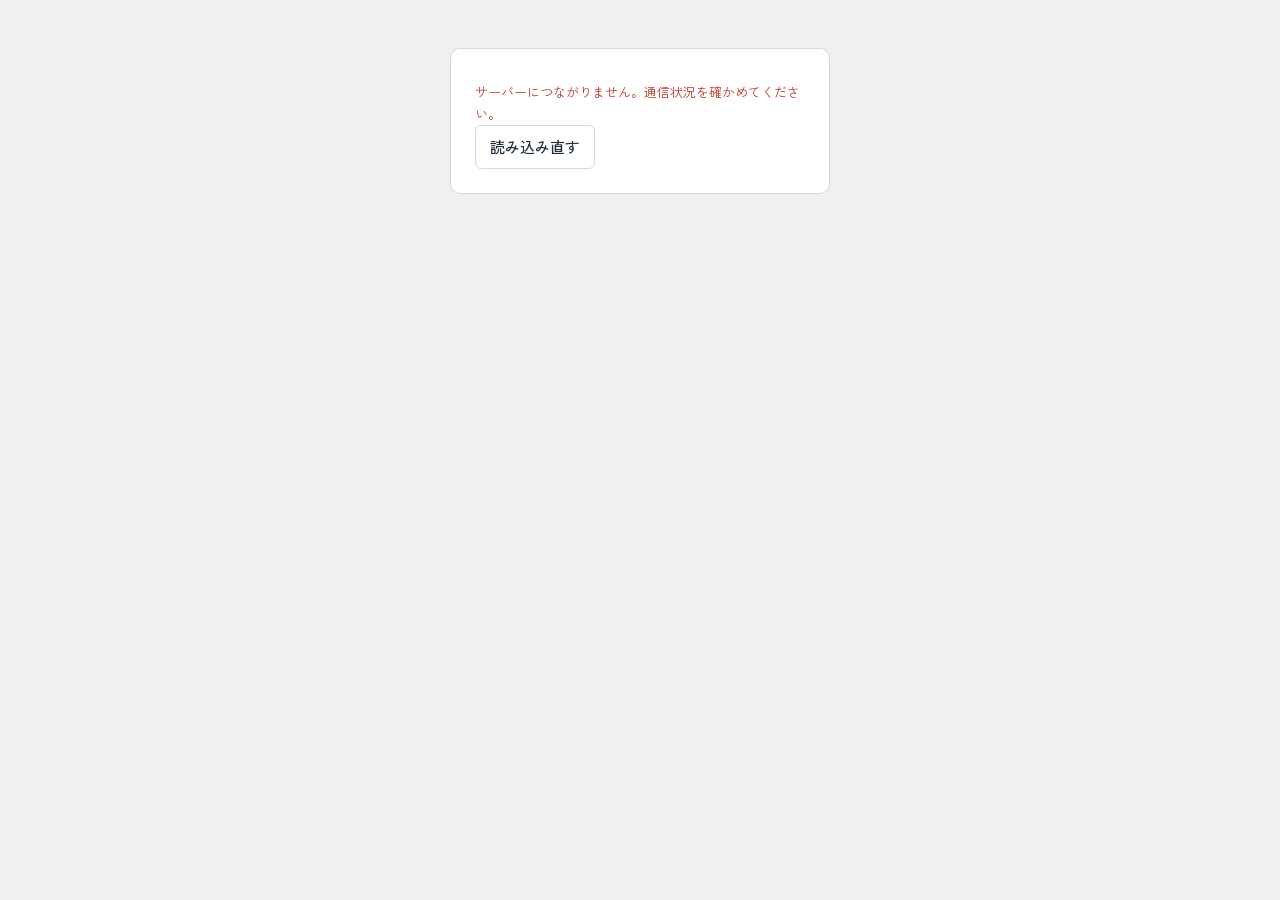
<file: docs/index.html>
<!DOCTYPE html>
<html lang="ja">
<head>
<meta charset="utf-8">
<meta name="viewport" content="width=device-width, initial-scale=1, viewport-fit=cover">
<meta name="robots" content="noindex, nofollow">
<meta name="referrer" content="no-referrer">
<meta name="theme-color" content="#27466B">
<link rel="manifest" href="manifest.webmanifest">
<link rel="icon" type="image/png" href="icons/favicon.png">
<link rel="apple-touch-icon" href="icons/apple-touch-icon.png">
<meta name="apple-mobile-web-app-capable" content="yes">
<meta name="mobile-web-app-capable" content="yes">
<meta name="apple-mobile-web-app-title" content="寮の申請">
<meta name="apple-mobile-web-app-status-bar-style" content="default">
<title>寮の申請・承認</title>
<link rel="preconnect" href="https://fonts.googleapis.com">
<link rel="preconnect" href="https://fonts.gstatic.com" crossorigin>
<link href="https://fonts.googleapis.com/css2?family=Zen+Kaku+Gothic+New:wght@400;500;700&family=Zen+Old+Mincho:wght@700&display=swap" rel="stylesheet">
<link rel="stylesheet" href="assets/app.css?v=3.0.0">
</head>
<body>
<div id="app"><p class="boot">読み込み中…</p></div>
<div class="modal" id="modal" hidden role="dialog" aria-modal="true" aria-labelledby="mTitle">
  <div class="mbox" id="mBox">
    <h2 id="mTitle"></h2>
    <div id="mBody"></div>
    <p class="err" id="mErr" role="alert"></p>
    <div class="mfoot"><button class="btn" id="mCancel" type="button">閉じる</button><button class="btn btn-primary" id="mSave" type="button">保存する</button></div>
  </div>
</div>
<div id="toast" role="status" aria-live="polite"></div>
<div id="certStage" aria-hidden="true"></div>
<script src="config.js?v=3.0.0"></script>
<script src="assets/vendor/html2canvas.min.js"></script>
<script src="assets/vendor/jspdf.umd.min.js"></script>
<script src="assets/app.js?v=3.0.0"></script>
</body>
</html>
</file>
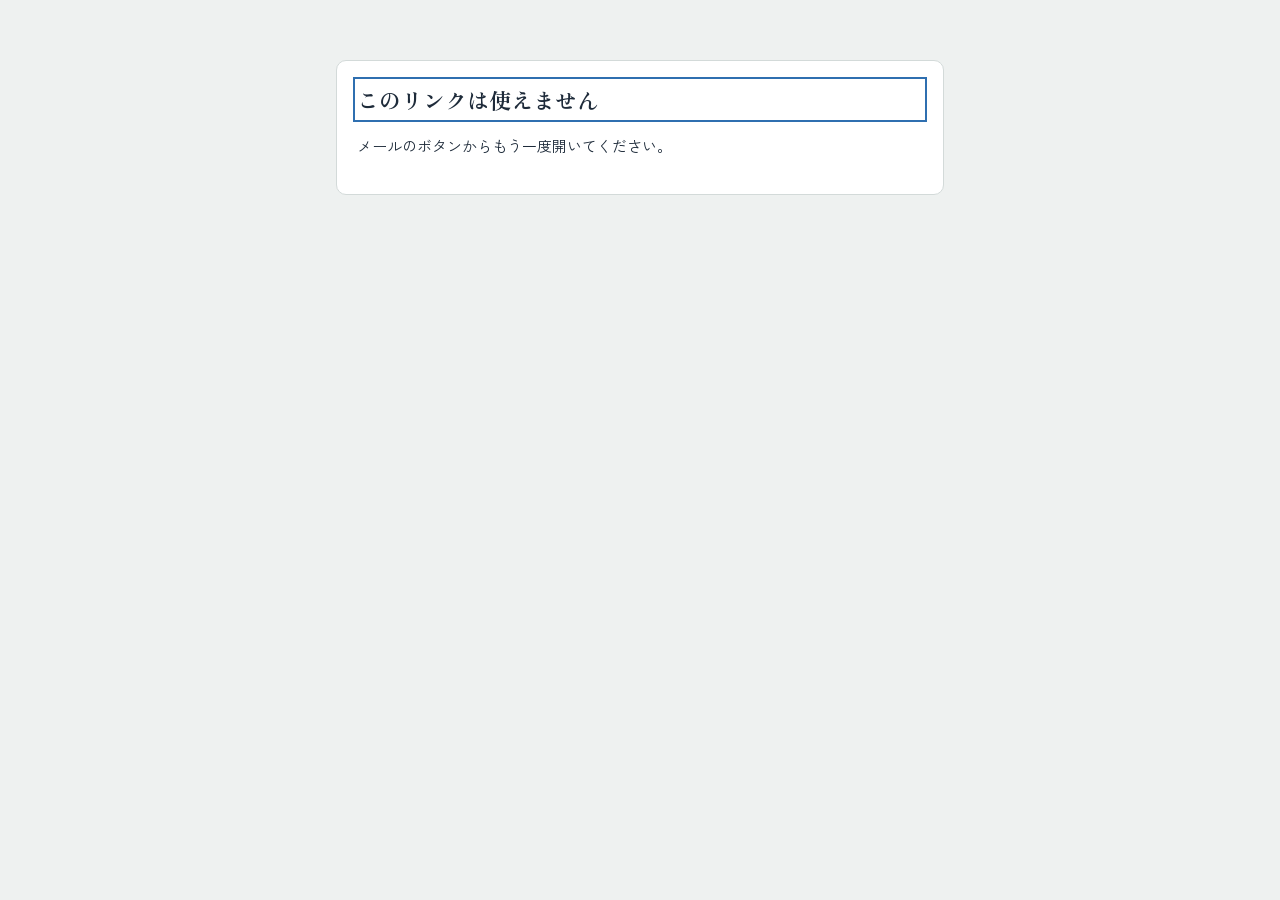
<file: docs/approve.html>
<!DOCTYPE html>
<html lang="ja">
<head>
<meta charset="utf-8">
<meta name="viewport" content="width=device-width, initial-scale=1, viewport-fit=cover">
<meta name="robots" content="noindex, nofollow">
<meta name="referrer" content="no-referrer">
<meta name="theme-color" content="#27466B">
<link rel="manifest" href="manifest.webmanifest">
<link rel="icon" type="image/png" href="icons/favicon.png">
<link rel="apple-touch-icon" href="icons/apple-touch-icon.png">
<meta name="apple-mobile-web-app-capable" content="yes">
<meta name="mobile-web-app-capable" content="yes">
<meta name="apple-mobile-web-app-title" content="寮の申請">
<meta name="apple-mobile-web-app-status-bar-style" content="default">
<title>承認の確認</title>
<link rel="preconnect" href="https://fonts.googleapis.com">
<link rel="preconnect" href="https://fonts.gstatic.com" crossorigin>
<link href="https://fonts.googleapis.com/css2?family=Zen+Kaku+Gothic+New:wght@400;500;700&family=Zen+Old+Mincho:wght@700&display=swap" rel="stylesheet">
<link rel="stylesheet" href="assets/app.css?v=3.0.0">
</head>
<body class="solo">
<main class="solo-main">
  <p class="solo-org" id="org">&nbsp;</p>
  <div class="panel" id="box"><p class="muted">読み込み中…</p></div>
</main>
<script src="config.js?v=3.0.0"></script>
<script>
(() => {
  'use strict';
  const esc = s => String(s ?? '').replace(/[&<>"']/g, c => ({ '&': '&amp;', '<': '&lt;', '>': '&gt;', '"': '&quot;', "'": '&#39;' }[c]));
  const fmt = s => s ? String(s).slice(0, 16).replace(/-/g, '/') : '';
  const fmtVal = (k, v) => v === '' || v == null ? '—' : k === 'datetime' ? String(v).replace('T', ' ').replace(/-/g, '/') : k === 'date' ? String(v).replace(/-/g, '/') : String(v);
  const STATUS = { pending: '承認待ち', approved: '許可', rejected: '非承認', withdrawn: '取り下げ' };
  const STEP = { pending: '承認待ち', approved: '承認', rejected: '非承認', closed: '—' };
  const orig = location.href;
  const q = new URLSearchParams(location.search);
  const t = (q.get('t') || '').replace(/[^a-f0-9]/g, '');
  const pre = q.get('d') === 'ng' ? 'ng' : 'ok';
  // リンクの鍵をアドレス欄から消して、履歴や画面共有に残らないようにする
  if (q.has('t')) history.replaceState(null, '', location.pathname);
  const box = document.getElementById('box');
  const home = (location.pathname.replace(/[^/]*$/, '')) + '#inbox';

  async function call(a, data) {
    if (!window.DORM_API || /XXXX/.test(window.DORM_API)) throw new Error('config.js にApps ScriptのURLが書かれていません。');
    let res;
    try { res = await fetch(window.DORM_API, { method: 'POST', body: JSON.stringify(Object.assign({ a }, data)) }); }
    catch { throw new Error('サーバーにつながりません。通信状況を確かめてください。'); }
    const j = await res.json().catch(() => null);
    if (!j) throw new Error('サーバーから正しい返事がありませんでした。');
    if (j.error) throw new Error(j.error);
    return j;
  }
  function show(title, html) {
    box.innerHTML = `<h1 class="solo-title">${esc(title)}</h1>${html}`;
    box.querySelector('h1').setAttribute('tabindex', '-1'); box.querySelector('h1').focus();
  }
  function render(info) {
    document.getElementById('org').textContent = `${info.org} 寮の申請・承認`;
    document.title = `承認の確認｜${info.org}`;
    if (!info.request) return show('このリンクは使えません', `<p>すでに回答済みか、取り下げられた申請のリンクです。申請の状況は承認者画面で確認できます。</p><p class="actions"><a class="btn" href="${home}">承認者画面を開く</a></p>`);
    const r = info.request;
    if (!info.valid) return show('回答は不要です', `<p>この申請は「${esc(STATUS[r.status] || r.status)}」になっています。</p><p class="actions"><a class="btn" href="${home}">承認者画面を開く</a></p>`);
    box.innerHTML = `<h1 class="solo-title">${esc(r.typeName)}の承認</h1>
      <p class="muted small">${esc(info.approverName)} 様あての承認依頼です。</p>
      <dl class="kv"><dt>申請番号</dt><dd>${esc(r.no)}</dd><dt>申請者</dt><dd>${esc(r.studentName)}${r.room ? '（' + esc(r.room) + '）' : ''}</dd><dt>申請日時</dt><dd>${esc(fmt(r.createdAt))}</dd>
        ${r.fields.map(f => `<dt>${esc(f.label)}</dt><dd>${esc(fmtVal(f.kind, f.value))}</dd>`).join('')}</dl>
      <h2 class="solo-sub">承認者の状況</h2>
      <ul class="solo-steps">${r.steps.map(s => `<li><span>${esc(s.name)}${s.title ? '（' + esc(s.title) + '）' : ''}</span><span class="st st-${s.status === 'approved' ? 'approved' : s.status === 'pending' ? 'pending' : 'rejected'}">${STEP[s.status] || ''}</span></li>`).join('')}</ul>
      <form id="f" class="decide">
        <fieldset class="choice"><legend>あなたの回答</legend>
          <label class="pick"><input type="radio" name="decision" value="ok"${pre === 'ok' ? ' checked' : ''}> 承認する</label>
          <label class="pick"><input type="radio" name="decision" value="ng"${pre === 'ng' ? ' checked' : ''}> 承認しない</label></fieldset>
        <label class="fld"><span>コメント（任意。承認しない場合は理由を書くと寮生に伝わります）</span><textarea name="comment" rows="3"></textarea></label>
        <p class="err" id="err" role="alert"></p>
        <button class="btn btn-primary btn-wide" type="submit">回答を確定する</button>
        <p class="muted small">確定すると取り消せません。寮生とほかの承認者に結果が伝わります。</p>
      </form>`;
    document.getElementById('f').addEventListener('submit', async e => {
      e.preventDefault();
      const fd = new FormData(e.target); const btn = e.target.querySelector('button');
      btn.disabled = true; btn.textContent = '送信中…'; document.getElementById('err').textContent = '';
      try {
        const out = await call('approve_decide', { t, decision: fd.get('decision'), comment: fd.get('comment') });
        const rr = out.request;
        const next = out.final === 'approved' ? '<p>全員の承認がそろったため、許可書を発行し、寮生と保護者にメールで知らせました。</p>'
          : out.final === 'rejected' ? '<p>寮生とほかの承認者にメールで知らせました。</p>'
          : '<p>ほかの承認者の回答を待っています。全員の承認がそろうとメールでお知らせします。</p>';
        show(out.decision === 'ok' ? '承認しました' : '承認しないことを記録しました',
          `<p>${esc(rr.studentName)}さんの${esc(rr.typeName)}（申請番号 ${esc(rr.no)}）について、あなたの回答を記録しました。</p>${next}<p class="actions"><a class="btn" href="${home}">承認者画面を開く（ログインが必要です）</a></p>`);
      } catch (x) { document.getElementById('err').textContent = x.message; btn.disabled = false; btn.textContent = '回答を確定する'; }
    });
  }
  if (!t) { show('このリンクは使えません', '<p>メールのボタンからもう一度開いてください。</p>'); return; }
  call('approve_info', { t }).then(render).catch(e => show('読み込めませんでした', `<p class="err">${esc(e.message)}</p><p class="actions"><a class="btn" href="${esc(orig)}">読み込み直す</a></p>`));
})();
</script>
</body>
</html>
</file>
<file: docs/assets/app.css>
:root{
  --bg:#EEF1F0; --surface:#FFFFFF; --surface-2:#F6F8F7; --ink:#1E2B3A; --muted:#5B6874; --line:#D3DAD9;
  --ai:#27466B; --ai-ink:#FFFFFF; --shu:#C23B2A; --shu-soft:#FBE9E6;
  --wait:#8A5A0B; --wait-soft:#FBF0DA; --grey:#6B7280; --grey-soft:#ECEEF0; --focus:#2F6FB0;
  --sans:"Zen Kaku Gothic New","Hiragino Sans","Yu Gothic","Meiryo",sans-serif;
  --mincho:"Zen Old Mincho","Hiragino Mincho ProN","Yu Mincho",serif;
  color-scheme:light;
}
@media (prefers-color-scheme:dark){
  :root{
    --bg:#141A20; --surface:#1C232B; --surface-2:#222B34; --ink:#E6EBEF; --muted:#9AA7B2; --line:#33404B;
    --ai:#8DB3DE; --ai-ink:#0F1A26; --shu:#EC7A69; --shu-soft:#3A2220;
    --wait:#E7B45A; --wait-soft:#3A2F1A; --grey:#A0A8B2; --grey-soft:#2A323B; --focus:#8DB3DE;
    color-scheme:dark;
  }
}
*,*::before,*::after{box-sizing:border-box}
[hidden]{display:none !important}
body{margin:0;background:var(--bg);color:var(--ink);font-family:var(--sans);font-size:15px;line-height:1.7;-webkit-font-smoothing:antialiased;
  padding-bottom:env(safe-area-inset-bottom,0px)}
button,input,select,textarea{font:inherit;color:inherit}
:focus-visible{outline:2px solid var(--focus);outline-offset:2px}
a{color:var(--ai)}
.boot{text-align:center;color:var(--muted);padding:80px 20px}

/* header */
.top{position:sticky;top:0;z-index:5;background:var(--surface);border-bottom:1px solid var(--line);padding-top:env(safe-area-inset-top,0px)}
.top-in{max-width:1080px;margin:0 auto;padding:14px 20px 0;display:flex;gap:16px;align-items:flex-end;justify-content:space-between;flex-wrap:wrap}
.brand h1{font-family:var(--mincho);font-weight:700;font-size:22px;letter-spacing:.08em;margin:0;line-height:1.3}
.brand p{margin:0;color:var(--muted);font-size:13px}
.userbox{display:flex;align-items:center;gap:10px;font-size:13px;color:var(--muted);flex-wrap:wrap}
.userbox b{color:var(--ink);font-weight:500}
.tabs{max-width:1080px;margin:0 auto;padding:6px 12px 0;display:flex;gap:2px;overflow-x:auto;scrollbar-width:none}
.tabs::-webkit-scrollbar{display:none}
.tab{appearance:none;border:0;background:none;padding:10px 12px 11px;cursor:pointer;color:var(--muted);font-weight:500;white-space:nowrap;border-bottom:3px solid transparent;display:flex;gap:6px;align-items:center}
.tab:hover{color:var(--ink)}
.tab[aria-current="page"]{color:var(--ink);border-bottom-color:var(--ink)}
.count{font-size:11px;min-width:20px;height:20px;padding:0 6px;border-radius:10px;background:var(--shu);color:#fff;display:inline-grid;place-items:center;font-weight:700}

main{max-width:1080px;margin:0 auto;padding:24px 20px 64px}
h2.view-title{font-family:var(--mincho);font-size:20px;margin:0 0 4px;letter-spacing:.04em}
.lead{color:var(--muted);margin:0 0 20px;max-width:62ch}
.panel{background:var(--surface);border:1px solid var(--line);border-radius:10px;padding:20px}
.panel + .panel{margin-top:16px}
.muted{color:var(--muted)}
.small{font-size:13px}

/* forms */
.fld{display:grid;gap:4px;margin-bottom:14px}
.fld > span{font-size:13px;font-weight:500;color:var(--muted)}
.fld .req{color:var(--shu);margin-left:4px;font-weight:700}
input[type=text],input[type=email],input[type=password],input[type=tel],input[type=number],input[type=date],input[type=datetime-local],select,textarea{
  width:100%;background:var(--surface);border:1px solid var(--line);border-radius:6px;padding:9px 11px;min-height:42px}
textarea{resize:vertical;line-height:1.6}
.chk{display:flex;gap:8px;align-items:center;margin-bottom:10px;font-size:14px}
.chk input{width:18px;height:18px;accent-color:var(--ai)}
.grid2{display:grid;grid-template-columns:repeat(2,minmax(0,1fr));gap:0 16px}
@media (max-width:640px){.grid2{grid-template-columns:1fr}}
.btn{appearance:none;border:1px solid var(--line);background:var(--surface);border-radius:6px;padding:8px 14px;min-height:40px;cursor:pointer;font-weight:500;text-decoration:none;color:var(--ink);display:inline-flex;align-items:center;justify-content:center}
.btn:hover{border-color:var(--muted)}
.btn-primary{background:var(--ai);border-color:var(--ai);color:var(--ai-ink)}
.btn-primary:hover{filter:brightness(1.08)}
.btn-danger{color:var(--shu);border-color:var(--shu)}
.btn-sm{min-height:32px;padding:4px 10px;font-size:13px}
.btn-link{border:0;background:none;color:var(--ai);padding:0;min-height:0;text-decoration:underline;cursor:pointer}
.btn-wide{width:100%;min-height:48px;font-size:16px}
.btn:disabled{opacity:.5;cursor:not-allowed}
.actions{display:flex;gap:8px;flex-wrap:wrap;align-items:center}
.err{color:var(--shu);font-size:13px;margin:8px 0 0;min-height:1em}
.banner{background:var(--wait-soft);color:var(--wait);border-radius:8px;padding:10px 14px;font-size:13px;margin-bottom:16px}

/* login */
.auth{max-width:420px;margin:0 auto;padding:calc(48px + env(safe-area-inset-top,0px)) 20px 40px}
.auth h1{font-family:var(--mincho);font-size:24px;letter-spacing:.08em;margin:0 0 4px;text-align:center}
.auth .org{text-align:center;color:var(--muted);margin:0 0 24px;font-size:14px}
.auth .panel{padding:24px}
.auth .sub{text-align:center;margin-top:14px;font-size:14px}

/* seals and route */
.route{display:flex;flex-wrap:wrap;gap:6px 6px;align-items:flex-start}
.step{display:flex;flex-direction:column;align-items:center;width:76px;text-align:center;font-size:12px;line-height:1.35}
.step .ttl{color:var(--muted);height:16px;overflow:hidden;white-space:nowrap;max-width:76px;text-overflow:ellipsis}
.step .nm{margin-top:4px;max-width:76px;overflow:hidden;text-overflow:ellipsis;white-space:nowrap}
.seal{width:54px;height:54px;margin-top:4px;border-radius:50%;border:2px solid var(--shu);color:var(--shu);display:flex;flex-direction:column;align-items:center;justify-content:center;font-family:var(--mincho);font-weight:700;font-size:15px;line-height:1.05;transform:rotate(-8deg)}
.seal .d{font-family:var(--sans);font-weight:500;font-size:9px;margin-top:2px}
.seal.pending{border:1.5px dashed var(--wait);color:var(--wait);transform:none;font-family:var(--sans);font-size:11px;font-weight:500}
.seal.closed{border:1.5px dotted var(--line);color:var(--muted);transform:none;font-family:var(--sans);font-size:11px;font-weight:500}
.seal.rejected{border-color:var(--grey);color:var(--grey)}
.seal.fresh{animation:stamp .5s cubic-bezier(.2,.9,.3,1.25)}
@keyframes stamp{0%{transform:scale(1.9) rotate(-8deg);opacity:0}55%{opacity:1}100%{transform:scale(1) rotate(-8deg);opacity:1}}
.route-mode{font-size:12px;color:var(--muted);margin:0 0 6px}

/* status */
.st{display:inline-block;font-size:12px;font-weight:700;padding:2px 9px;border-radius:4px;white-space:nowrap}
.st-pending{background:var(--wait-soft);color:var(--wait)}
.st-approved,.st-sent{background:var(--shu-soft);color:var(--shu)}
.st-rejected,.st-withdrawn,.st-skipped,.st-logged{background:var(--grey-soft);color:var(--grey)}
.st-failed,.st-sending{background:var(--wait-soft);color:var(--wait)}

/* request cards */
.reqcard{background:var(--surface);border:1px solid var(--line);border-radius:10px;padding:18px 20px;margin-bottom:14px}
.req-head{display:flex;justify-content:space-between;gap:12px;flex-wrap:wrap;align-items:baseline;margin-bottom:10px}
.req-head h3{margin:0;font-size:17px}
.kv{display:grid;grid-template-columns:minmax(110px,max-content) 1fr;gap:4px 16px;margin:0 0 14px;font-size:14px}
.kv dt{color:var(--muted)}
.kv dd{margin:0;white-space:pre-wrap;word-break:break-word}
.decide{border-top:1px solid var(--line);padding-top:14px;margin-top:6px;display:grid;gap:10px}
.wait{display:block;font-size:12px;color:var(--wait);font-weight:500;margin-top:2px}

/* tables */
.filters{display:flex;gap:10px;flex-wrap:wrap;margin-bottom:14px;align-items:flex-end}
.filters > *{flex:1 1 160px;max-width:240px}
.tablewrap{overflow-x:auto;background:var(--surface);border:1px solid var(--line);border-radius:10px}
table.list{width:100%;border-collapse:collapse;font-size:14px;min-width:760px}
table.list th{text-align:left;font-weight:500;color:var(--muted);font-size:12px;padding:10px 14px;border-bottom:1px solid var(--line);white-space:nowrap}
table.list td{padding:12px 14px;border-bottom:1px solid var(--line);vertical-align:middle}
table.list tr.row{cursor:pointer}
table.list tr.row:hover td{background:var(--surface-2)}
table.list tr:last-child td{border-bottom:0}
.mini{display:inline-flex;gap:3px;margin-right:6px;vertical-align:middle}
.mini i{width:12px;height:12px;border-radius:50%;border:1.5px dotted var(--line);display:block}
.mini i.approved{border:1.5px solid var(--shu);background:var(--shu)}
.mini i.pending{border:1.5px dashed var(--wait)}
.mini i.rejected{border:1.5px solid var(--grey);background:var(--grey)}
td.detail{background:var(--surface-2)}
.timeline{list-style:none;margin:0 0 14px;padding:0;font-size:14px}
.timeline li{display:grid;grid-template-columns:150px 1fr;gap:12px;padding:6px 0;border-bottom:1px dashed var(--line)}
.timeline li:last-child{border-bottom:0}
.timeline time{color:var(--muted);font-variant-numeric:tabular-nums}
@media (max-width:560px){.timeline li{grid-template-columns:1fr;gap:0}}
pre.mailtext{white-space:pre-wrap;font-family:var(--sans);font-size:13px;margin:0;background:var(--surface);border:1px solid var(--line);border-radius:6px;padding:12px}

/* approver */
.me-card{display:flex;justify-content:space-between;align-items:center;gap:12px;flex-wrap:wrap;background:var(--surface);border:1px solid var(--line);border-left:4px solid var(--ai);border-radius:10px;padding:14px 18px;margin-bottom:16px}
.me-name{font-weight:700;font-size:17px}
.seg{display:inline-flex;border:1px solid var(--line);border-radius:8px;overflow-x:auto;margin-bottom:16px;background:var(--surface);max-width:100%}
.seg button{appearance:none;border:0;border-left:1px solid var(--line);background:none;padding:9px 16px;cursor:pointer;font-weight:500;color:var(--muted);display:flex;gap:8px;align-items:center;white-space:nowrap}
.seg button:first-child{border-left:0}
.seg button[aria-selected="true"]{background:var(--ink);color:var(--surface)}
.seg b{font-variant-numeric:tabular-nums}

/* setup */
.subnav{display:flex;gap:6px;flex-wrap:wrap;margin-bottom:16px}
.subnav button{border-radius:20px}
.subnav button[aria-pressed="true"]{background:var(--ink);color:var(--surface);border-color:var(--ink)}
.rows{display:grid}
.rowi{display:flex;justify-content:space-between;align-items:center;gap:12px;padding:12px 0;border-bottom:1px solid var(--line);flex-wrap:wrap}
.rowi:last-child{border-bottom:0}
.rowi h4{margin:0;font-size:15px}
.rowi p{margin:2px 0 0;font-size:13px;color:var(--muted)}
.tag{font-size:11px;border:1px solid var(--line);border-radius:4px;padding:1px 6px;color:var(--muted);margin-left:6px;font-weight:500}
.tag.off{color:var(--shu);border-color:var(--shu)}

/* modal */
.modal{position:fixed;inset:0;z-index:20;background:rgba(15,22,30,.45);display:flex;align-items:flex-start;justify-content:center;padding:calc(24px + env(safe-area-inset-top,0px)) 14px calc(24px + env(safe-area-inset-bottom,0px));overflow-y:auto}
.modal[hidden]{display:none}
.mbox{background:var(--surface);border-radius:12px;width:100%;max-width:620px;padding:22px 22px 18px;border:1px solid var(--line)}
.mbox.wide{max-width:900px}
.mbox h2{margin:0 0 16px;font-size:18px;font-family:var(--mincho)}
.mfoot{display:flex;justify-content:flex-end;gap:8px;margin-top:18px;border-top:1px solid var(--line);padding-top:14px}
fieldset{border:1px solid var(--line);border-radius:8px;padding:12px 14px;margin:6px 0 12px}
legend{font-size:13px;font-weight:500;color:var(--muted);padding:0 6px}
.frow{display:grid;grid-template-columns:minmax(0,1fr) 150px auto auto;gap:6px;align-items:center;padding:6px 0;border-bottom:1px dashed var(--line)}
.frow:last-of-type{border-bottom:0}
.frow .chk{margin:0;font-size:13px;white-space:nowrap}
.ops{display:flex;gap:4px}
@media (max-width:560px){.frow{grid-template-columns:1fr 1fr}.frow > input{grid-column:1/-1}}
.srow{display:grid;grid-template-columns:28px minmax(0,1fr) auto;gap:8px;align-items:center;padding:5px 0}
.srow b{color:var(--muted);text-align:center}

.empty{text-align:center;padding:40px 20px}
.empty h3{font-family:var(--mincho);font-size:19px;margin:0 0 8px}
.empty p{color:var(--muted);margin:0 auto 18px;max-width:46ch}

#toast{position:fixed;left:50%;bottom:calc(20px + env(safe-area-inset-bottom,0px));transform:translateX(-50%);background:var(--ink);color:var(--surface);padding:10px 18px;border-radius:8px;font-size:14px;z-index:30;opacity:0;pointer-events:none;transition:opacity .2s;max-width:90vw}
#toast.show{opacity:1}

/* approval page (approve.php) */
.solo-main{max-width:640px;margin:0 auto;padding:calc(28px + env(safe-area-inset-top,0px)) 16px 48px}
.solo-org{color:var(--muted);font-size:13px;margin:0 0 10px}
.solo-title{font-family:var(--mincho);font-size:22px;margin:0 0 6px}
.solo-sub{font-size:14px;margin:6px 0;color:var(--muted);font-weight:500}
.solo-steps{list-style:none;padding:0;margin:0 0 18px}
.solo-steps li{display:flex;justify-content:space-between;padding:6px 0;border-bottom:1px dashed var(--line);font-size:14px}
.choice{display:grid;grid-template-columns:1fr 1fr;gap:8px}
.pick{display:flex;align-items:center;justify-content:center;gap:8px;border:1px solid var(--line);border-radius:8px;padding:14px;font-weight:700;cursor:pointer}
.pick:has(input:checked){border-color:var(--ai);background:var(--surface-2);box-shadow:inset 0 0 0 1px var(--ai)}
.pick input{width:18px;height:18px;accent-color:var(--ai)}

/* certificate (fixed colours, printed on paper) */
#certStage{position:fixed;left:-12000px;top:0}
.certwrap{overflow:auto;max-height:70vh;background:#9aa3a8;border-radius:8px;padding:16px;display:flex;justify-content:center}
.certscale{transform-origin:top left}
.cert{width:794px;height:1123px;background:#fff;color:#1a1a1a;padding:76px 84px;font-family:"Zen Kaku Gothic New","Hiragino Sans","Yu Gothic",sans-serif;position:relative;line-height:1.6}
.cert .no{text-align:right;font-size:14px}
.cert h2{font-family:"Zen Old Mincho","Yu Mincho",serif;font-size:40px;letter-spacing:.6em;padding-left:.6em;text-align:center;margin:48px 0 34px;font-weight:700}
.cert .intro{font-size:16px;margin:0 0 22px}
.cert table{width:100%;border-collapse:collapse;font-size:15px}
.cert th,.cert td{border:1px solid #333;padding:10px 14px;text-align:left;vertical-align:top}
.cert th{width:30%;background:#f2f2f2;font-weight:500}
.cert td{white-space:pre-wrap}
.cert .stamps{display:flex;justify-content:flex-end;margin-top:34px;flex-wrap:wrap}
.cert .sbox{width:112px;border:1px solid #333;margin-left:-1px;text-align:center}
.cert .sbox .t{font-size:12px;border-bottom:1px solid #333;padding:4px 2px;height:28px;overflow:hidden}
.cert .sbox .s{height:96px;display:flex;align-items:center;justify-content:center}
.cert .sbox .dt{font-size:11px;border-top:1px solid #333;padding:3px 2px}
.cert .cseal{width:64px;height:64px;border-radius:50%;border:2.5px solid #C23B2A;color:#C23B2A;display:flex;align-items:center;justify-content:center;font-family:"Zen Old Mincho","Yu Mincho",serif;font-weight:700;font-size:19px;transform:rotate(-8deg)}
.cert .foot{position:absolute;left:84px;right:84px;bottom:76px;display:flex;justify-content:space-between;align-items:flex-end;font-size:13px}
.cert .org{font-family:"Zen Old Mincho","Yu Mincho",serif;font-size:20px;font-weight:700}

@media (prefers-reduced-motion:reduce){.seal.fresh{animation:none}#toast{transition:none}}
@media print{.top,.tabs{display:none}}

/* ===== 処理中の細いバー ===== */
html.is-busy body::after{content:"";position:fixed;left:0;right:0;top:0;height:3px;z-index:50;
  background:linear-gradient(90deg,transparent 0,var(--ai) 30%,var(--shu) 50%,var(--ai) 70%,transparent 100%);background-size:200% 100%;
  animation:busy 1s linear infinite}
@keyframes busy{from{background-position:100% 0}to{background-position:-100% 0}}

/* ===== アカウント・ホーム画面に追加 ===== */
.userbox .acct{display:none;width:40px;padding:0}
.userbox .role{color:var(--muted)}
.sheet-actions{display:grid;gap:10px}
.sheet-actions .btn{min-height:48px;font-size:15px}
.install{max-width:1080px;margin:12px auto 0;padding:10px 12px;display:flex;gap:10px;align-items:center;background:var(--surface);border:1px solid var(--line);border-radius:10px;font-size:13px}
.install > span{color:var(--ai);display:flex}
.install p{margin:0;flex:1}
.btn-x{appearance:none;border:0;background:none;font-size:20px;line-height:1;color:var(--muted);cursor:pointer;width:32px;height:32px}
.bottomnav{display:none}

/* ===== スマホ ===== */
@media (max-width:720px){
  body{font-size:16px}
  .top{position:sticky}
  .top-in{padding:10px 16px;align-items:center;flex-wrap:nowrap}
  .brand h1{font-size:18px}
  .brand p{font-size:12px}
  .userbox{flex-wrap:nowrap;gap:8px}
  .userbox > span{max-width:42vw;overflow:hidden;text-overflow:ellipsis;white-space:nowrap;font-size:13px}
  .userbox .role{display:none}
  .userbox .desk{display:none}
  .userbox .acct{display:inline-flex}
  .tabs{display:none}
  .install{margin:10px 12px 0}
  main{padding:18px 14px calc(96px + env(safe-area-inset-bottom,0px))}
  h2.view-title{font-size:19px}
  .lead{font-size:14px;margin-bottom:14px}
  .panel{padding:16px}
  .btn{min-height:44px}
  .btn-sm{min-height:38px}
  input[type=text],input[type=email],input[type=password],input[type=tel],input[type=number],input[type=date],input[type=datetime-local],select,textarea{font-size:16px;min-height:46px}

  /* 下のタブ */
  .bottomnav{display:flex;position:fixed;left:0;right:0;bottom:0;z-index:6;background:var(--surface);border-top:1px solid var(--line);
    padding:4px 4px calc(4px + env(safe-area-inset-bottom,0px))}
  .bottomnav button{flex:1;appearance:none;border:0;background:none;color:var(--muted);display:flex;flex-direction:column;align-items:center;gap:1px;
    padding:6px 2px;min-height:54px;font-size:11px;font-weight:500;cursor:pointer;border-radius:8px}
  .bottomnav button[aria-current="page"]{color:var(--ai)}
  .bottomnav button[aria-current="page"] .ico{background:var(--surface-2)}
  .bottomnav .ico{position:relative;display:flex;align-items:center;justify-content:center;width:52px;height:30px;border-radius:15px}
  .bottomnav .count{position:absolute;top:-4px;right:2px;min-width:18px;height:18px;font-size:10px;padding:0 5px}

  /* 承認者画面のタブを横に流せるように */
  .seg{display:flex;width:100%}
  .seg button{flex:1 0 auto;padding:9px 12px;font-size:14px}
  .me-card{padding:12px 14px}
  .me-card .muted.small{display:none}

  /* 申請カード：ボタンを大きく */
  .reqcard{padding:16px}
  .reqcard .decide .actions{display:grid;grid-template-columns:1fr 1fr;gap:10px}
  .reqcard .decide .btn{min-height:50px;font-size:16px}
  .kv{grid-template-columns:minmax(84px,max-content) 1fr;gap:4px 12px}

  /* 表はカードとして並べる */
  .tablewrap{background:none;border:0;overflow:visible}
  table.list{min-width:0;display:block}
  table.list thead{display:none}
  table.list tbody{display:grid;gap:10px}
  table.list tr{display:block;background:var(--surface);border:1px solid var(--line);border-radius:10px;padding:10px 14px}
  table.list tr.detailrow{border-top:0;border-radius:0 0 10px 10px;margin-top:-12px;padding:0}
  table.list td{display:block;position:relative;padding:4px 0 4px 7.5em;border:0;font-size:14px;min-height:28px}
  table.list td::before{content:attr(data-label);position:absolute;left:0;top:6px;color:var(--muted);font-size:12px}
  table.list td.nolabel,table.list td.detail{padding-left:0}
  table.list td.nolabel{display:block}
  table.list td.nolabel::before{content:none}
  table.list td.detail{display:block;padding:14px}
  table.list td.detail::before{content:none}
  table.list tr.row:hover td{background:none}
  .filters > *{max-width:none;flex:1 1 45%}
  .timeline li{grid-template-columns:1fr}

  .subnav{flex-wrap:nowrap;overflow-x:auto;padding-bottom:4px}
  .subnav button{white-space:nowrap}
  .mbox{padding:18px 16px 14px}
  .mfoot .btn{flex:1}
  .modal{align-items:flex-end;padding:0}
  .mbox{border-radius:16px 16px 0 0;max-height:92vh;overflow-y:auto;padding-bottom:calc(14px + env(safe-area-inset-bottom,0px))}
  #toast{bottom:calc(84px + env(safe-area-inset-bottom,0px))}
  .certwrap{max-height:60vh}
}
/* ホーム画面から開いたとき */
@media (display-mode: standalone){
  .top{padding-top:env(safe-area-inset-top,0px)}
}
</file>
